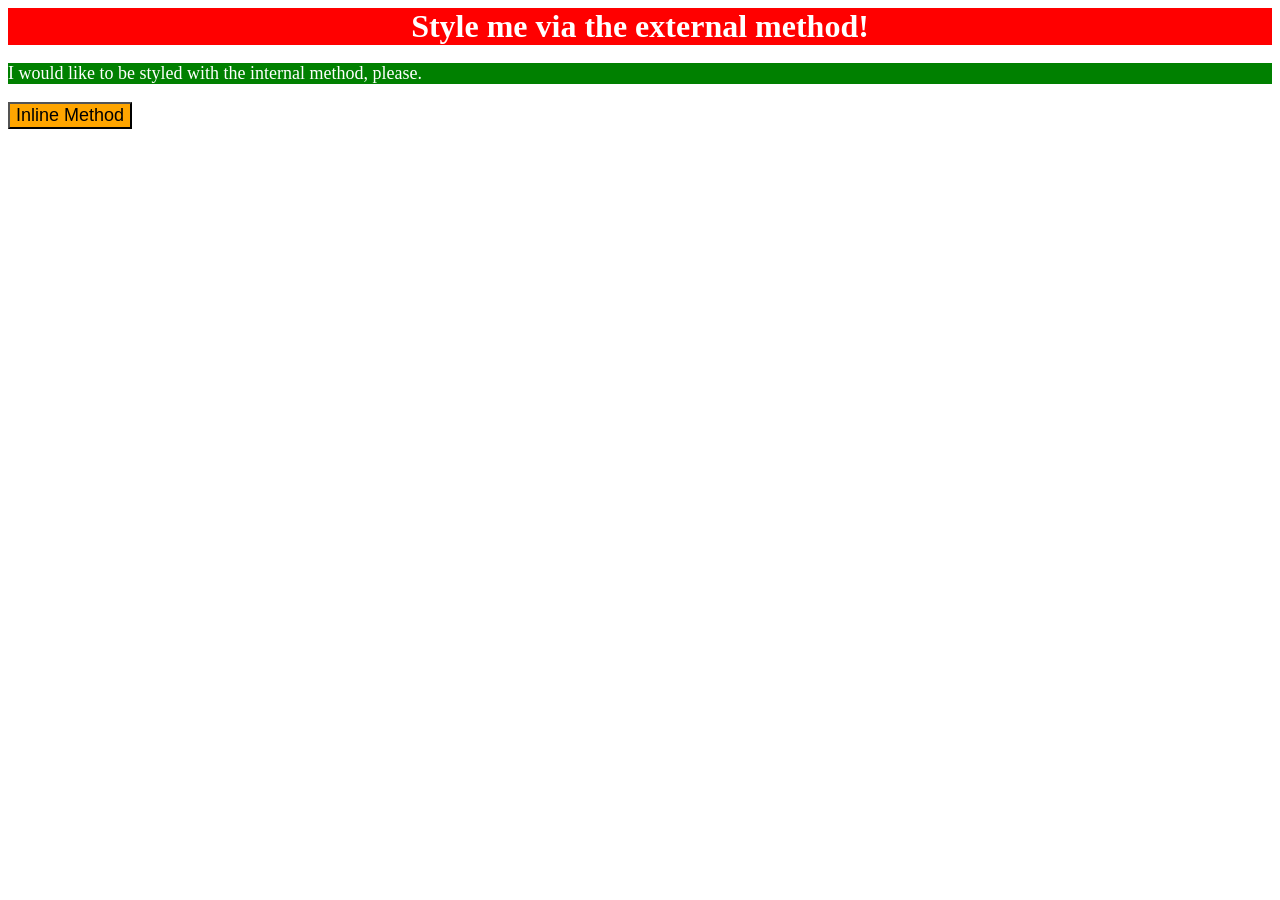
<file: foundations/intro-to-css/01-css-methods/index.html>
<!doctype html>
<html lang="en">

<head>
    <meta charset="UTF-8">
    <meta http-equiv="X-UA-Compatible" content="IE=edge">
    <meta name="viewport" content="width=device-width, initial-scale=1.0">
    <link rel="stylesheet" a href="styles.css">
    <style>
        p {
            background-color: green;
            color: white;
            font-size: 18px;
        }
    </style>
    <title>Methods for Adding CSS</title>
</head>

<body>
    <div>Style me via the external method!</div>
    <p>I would like to be styled with the internal method, please.</p>
    <button style="background-color: orange; font-size: 18px;">Inline Method</button>
</body>

</html>
</file>
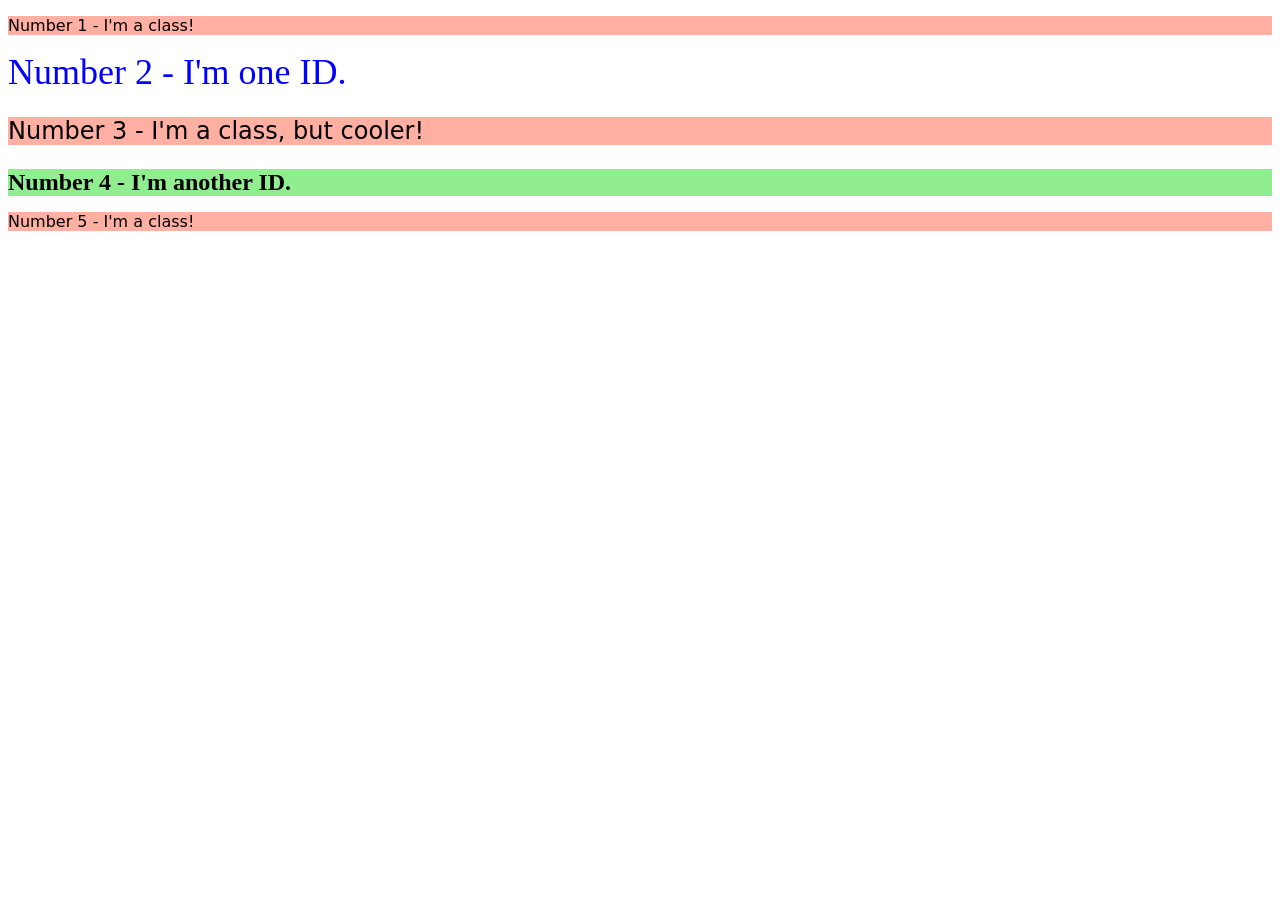
<file: foundations/intro-to-css/02-class-id-selectors/index.html>
<!DOCTYPE html>
<html lang="en">
  <head>
    <meta charset="UTF-8">
    <meta http-equiv="X-UA-Compatible" content="IE=edge">
    <meta name="viewport" content="width=device-width, initial-scale=1.0">
    <title>Class and ID Selectors</title>
    <link rel="stylesheet" href="style.css">
  </head>
  <body>
    <p class="oddnumber">Number 1 - I'm a class!</p>
    <div id="number2">Number 2 - I'm one ID.</div>
    <p class="oddnumber font24px">Number 3 - I'm a class, but cooler!</p>
    <div class="font24px" id="number4">Number 4 - I'm another ID.</div>
    <p class="oddnumber">Number 5 - I'm a class!</p>
  </body>
</html>
</file>
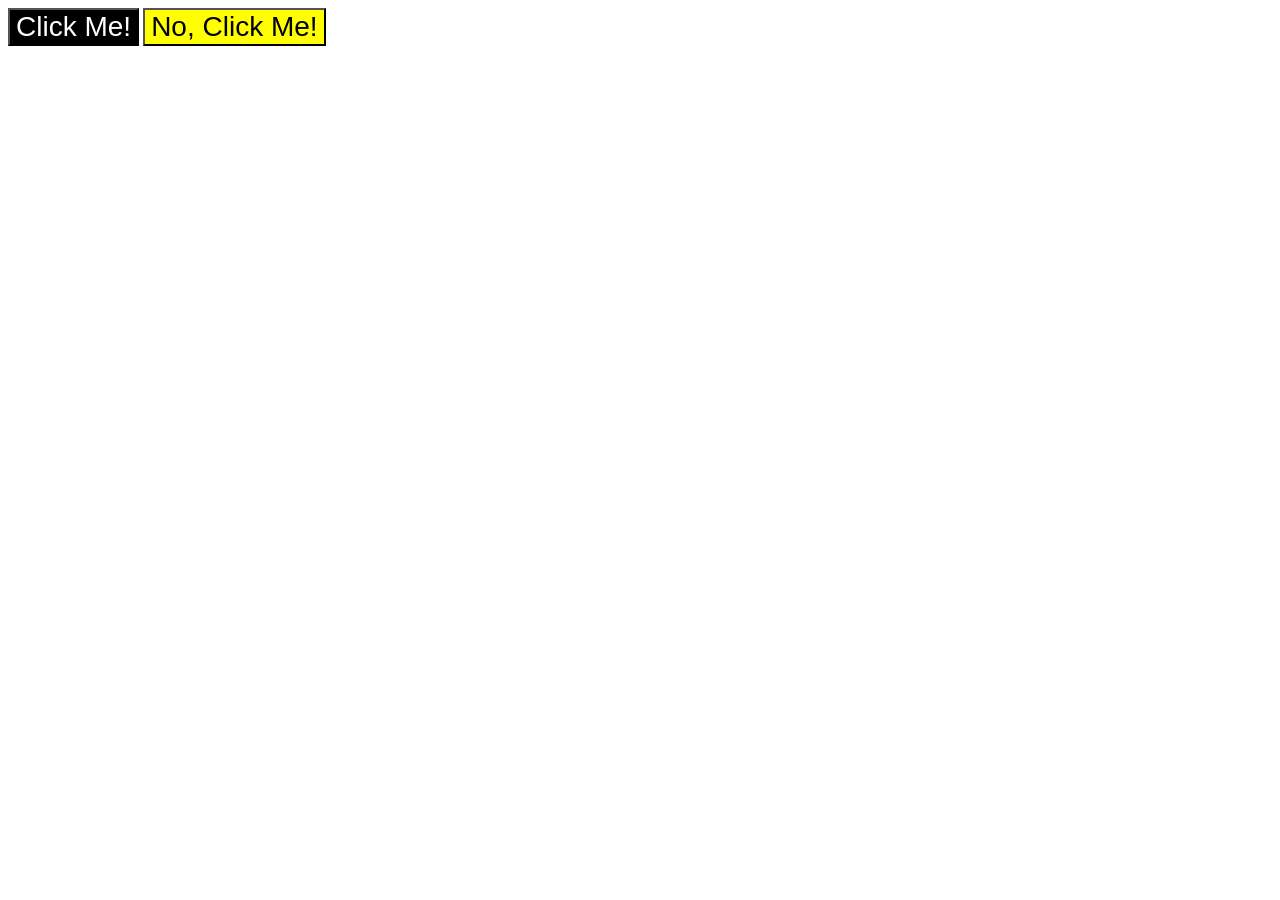
<file: foundations/intro-to-css/03-grouping-selectors/index.html>
<!DOCTYPE html>
<html lang="en">
  <head>
    <meta charset="UTF-8">
    <meta http-equiv="X-UA-Compatible" content="IE=edge">
    <meta name="viewport" content="width=device-width, initial-scale=1.0">
    <title>Grouping Selectors</title>
    <link rel="stylesheet" href="style.css">
  </head>
  <body>
    <button class="first">Click Me!</button>
    <button class="second">No, Click Me!</button>
  </body>
</html>
</file>
<file: foundations/intro-to-css/01-css-methods/styles.css>
div {
    background-color: red;
    color: white;
    font-size: 32px;
    text-align: center;
    font-weight: 700;
}
</file>
<file: foundations/intro-to-css/02-class-id-selectors/style.css>
.oddnumber {
    background-color: rgba(255, 99, 71, 0.5);
    font-family: Verdana, "DejaVu Sans", sans-serif;
}
#number2 {
    color: blue;
    font-size: 36px;
}

.font24px {
    font-size: 24px;
}

#number4 {
    background-color: lightgreen;
    font-weight: 700;
}
</file>
<file: foundations/intro-to-css/03-grouping-selectors/style.css>
.first, .second {
    font-size: 28px;
    font-family: Helvetica, "Times New Roman", sans-serif;
}

.first {
    background-color: black;
    color: white;
}

.second {
    background-color: yellow;
}
</file>
